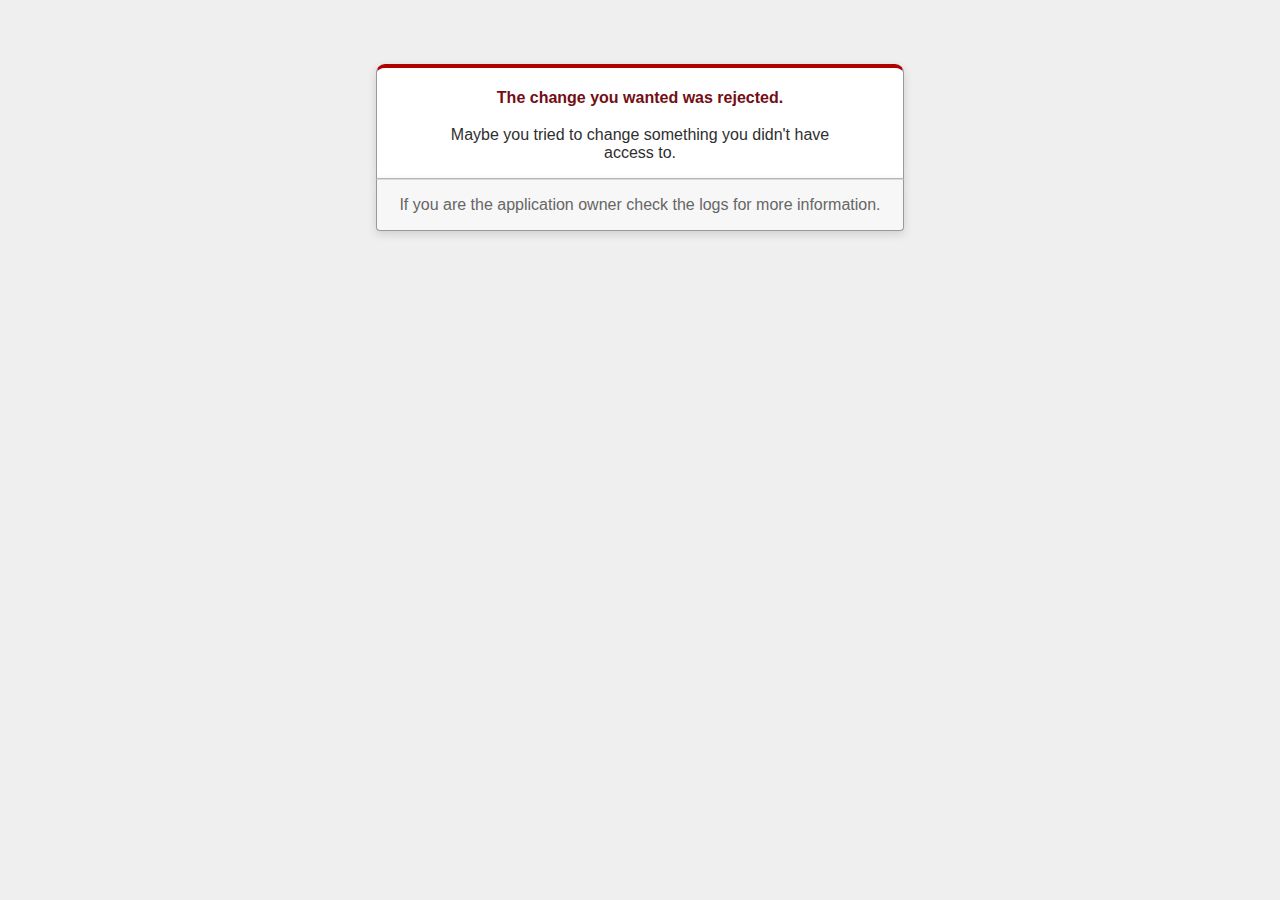
<file: views/main/422.html>
<!DOCTYPE html>
<html>
<head>
  <title>RROE - 422</title>
  <meta name="viewport" content="width=device-width,initial-scale=1">
  <style>
  body {
    background-color: #EFEFEF;
    color: #2E2F30;
    text-align: center;
    font-family: arial, sans-serif;
    margin: 0;
  }

  div.dialog {
    width: 95%;
    max-width: 33em;
    margin: 4em auto 0;
  }

  div.dialog > div {
    border: 1px solid #CCC;
    border-right-color: #999;
    border-left-color: #999;
    border-bottom-color: #BBB;
    border-top: #B00100 solid 4px;
    border-top-left-radius: 9px;
    border-top-right-radius: 9px;
    background-color: white;
    padding: 7px 12% 0;
    box-shadow: 0 3px 8px rgba(50, 50, 50, 0.17);
  }

  h1 {
    font-size: 100%;
    color: #730E15;
    line-height: 1.5em;
  }

  div.dialog > p {
    margin: 0 0 1em;
    padding: 1em;
    background-color: #F7F7F7;
    border: 1px solid #CCC;
    border-right-color: #999;
    border-left-color: #999;
    border-bottom-color: #999;
    border-bottom-left-radius: 4px;
    border-bottom-right-radius: 4px;
    border-top-color: #DADADA;
    color: #666;
    box-shadow: 0 3px 8px rgba(50, 50, 50, 0.17);
  }
  </style>
</head>

<body>
  <!-- This file lives in public/422.html -->
  <div class="dialog">
    <div>
      <h1>The change you wanted was rejected.</h1>
      <p>Maybe you tried to change something you didn't have access to.</p>
    </div>
    <p>If you are the application owner check the logs for more information.</p>
  </div>
</body>
</html>
</file>
